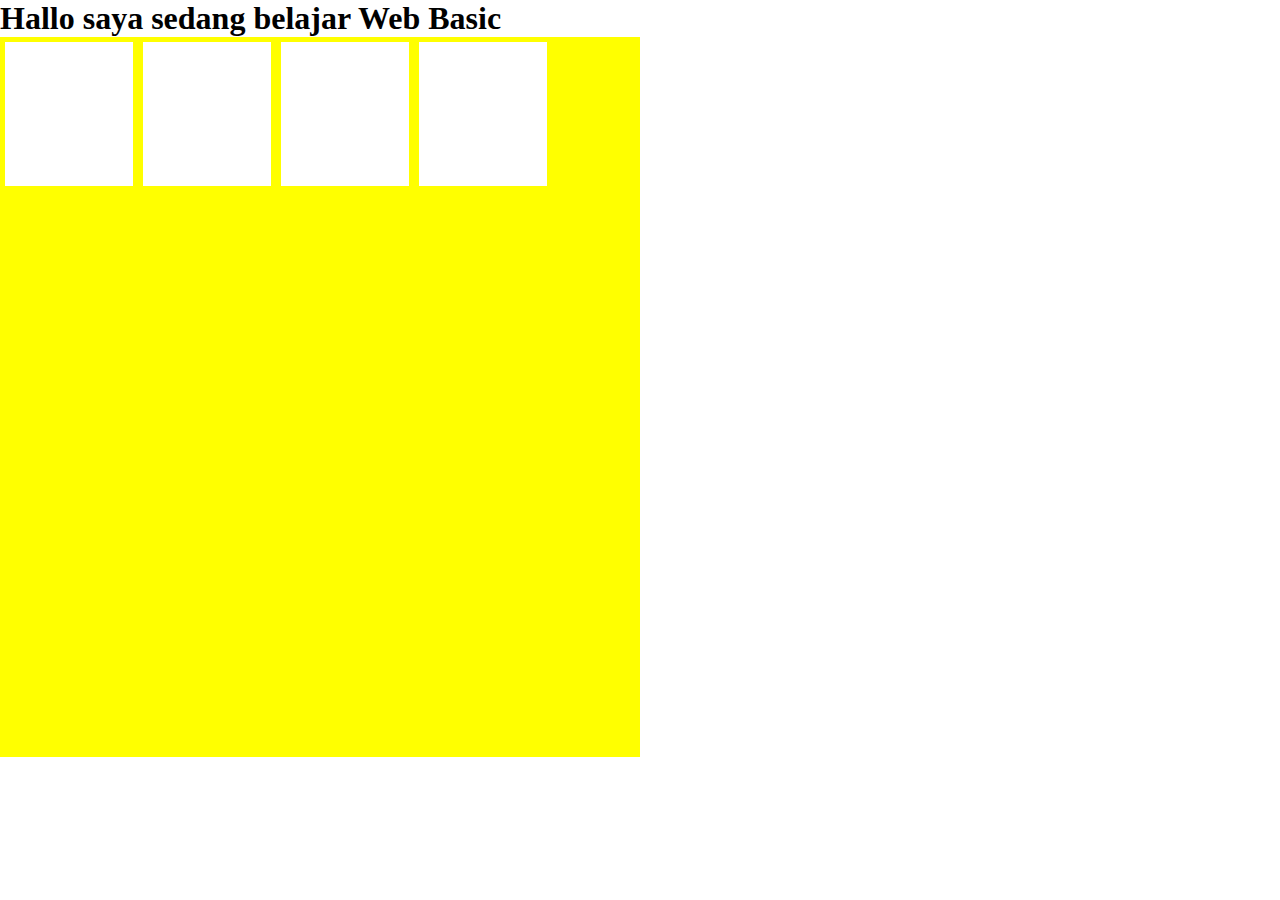
<file: index.html>
<!DOCTYPE html>
<html lang="en">
<head>
    <meta charset="UTF-8">
    <meta name="viewport" content="width=device-width, initial-scale=1.0">
    <title>Document</title>

    <!-- memanggil file css -->
     <link rel="stylesheet" href="css/style.css">

</head>
<body>
    <h1>Hallo saya sedang belajar Web Basic</h1>

    <div class="container">
        <div class="card"></div>
        <div class="card"></div>
        <div class="card"></div>
        <div class="card"></div>
    </div>
    
</body>
</html>
</file>
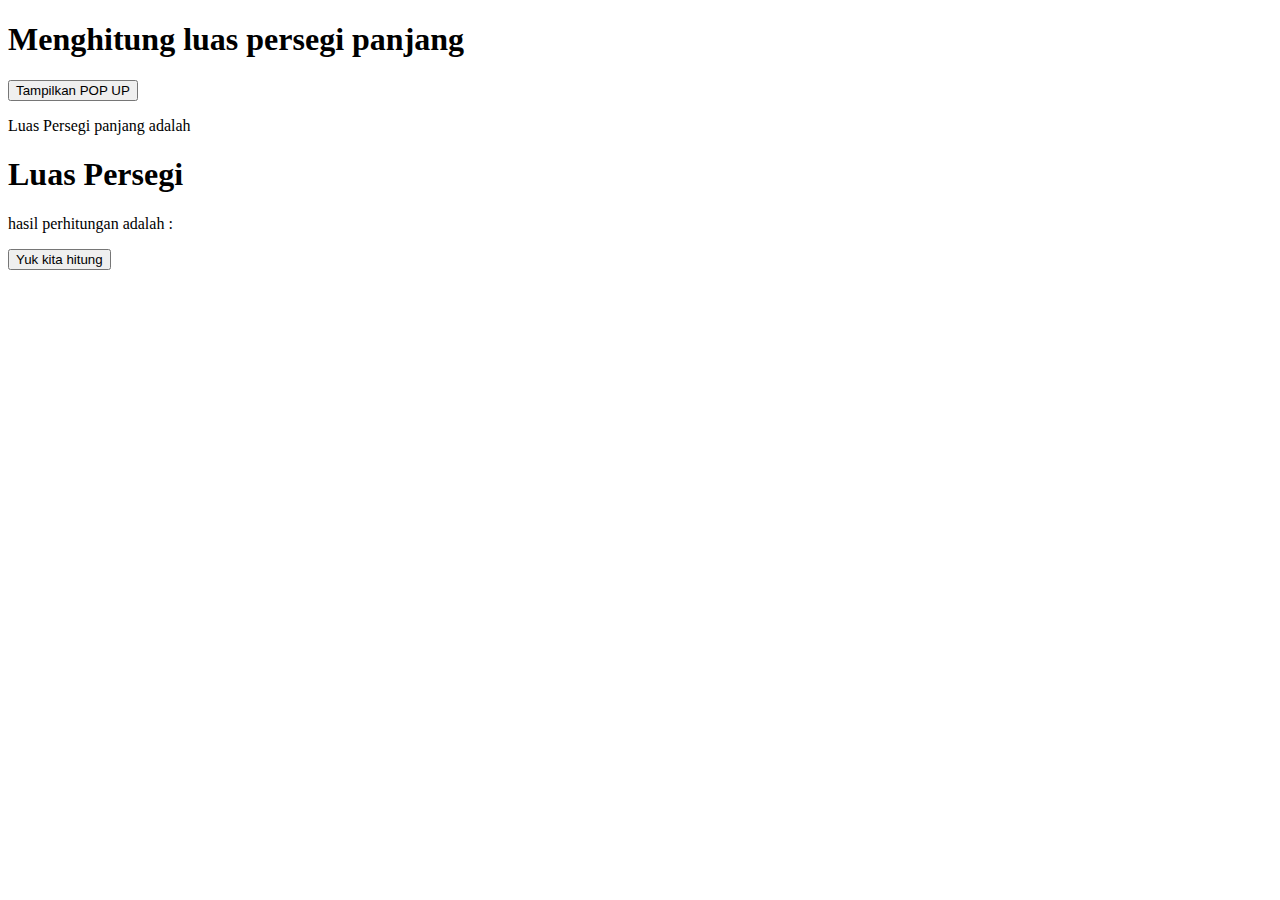
<file: javascript/index.html>
<!DOCTYPE html>
<html lang="en">
<head>
    <meta charset="UTF-8">
    <meta name="viewport" content="width=device-width, initial-scale=1.0">
    <title>Document</title>
</head>
<body>

    <h1>Menghitung luas persegi panjang</h1>

    <button type="button" id="popup">Tampilkan POP UP</button>

    <p>Luas Persegi panjang adalah <span id="hasil"></span></p>


    <h1>Luas Persegi</h1>
    <p>hasil perhitungan adalah : <span id="result"></span></p>
    <button type="button" id="persegi">Yuk kita hitung</button>

    <script src="app.js"></script>
</body>
</html>
</file>
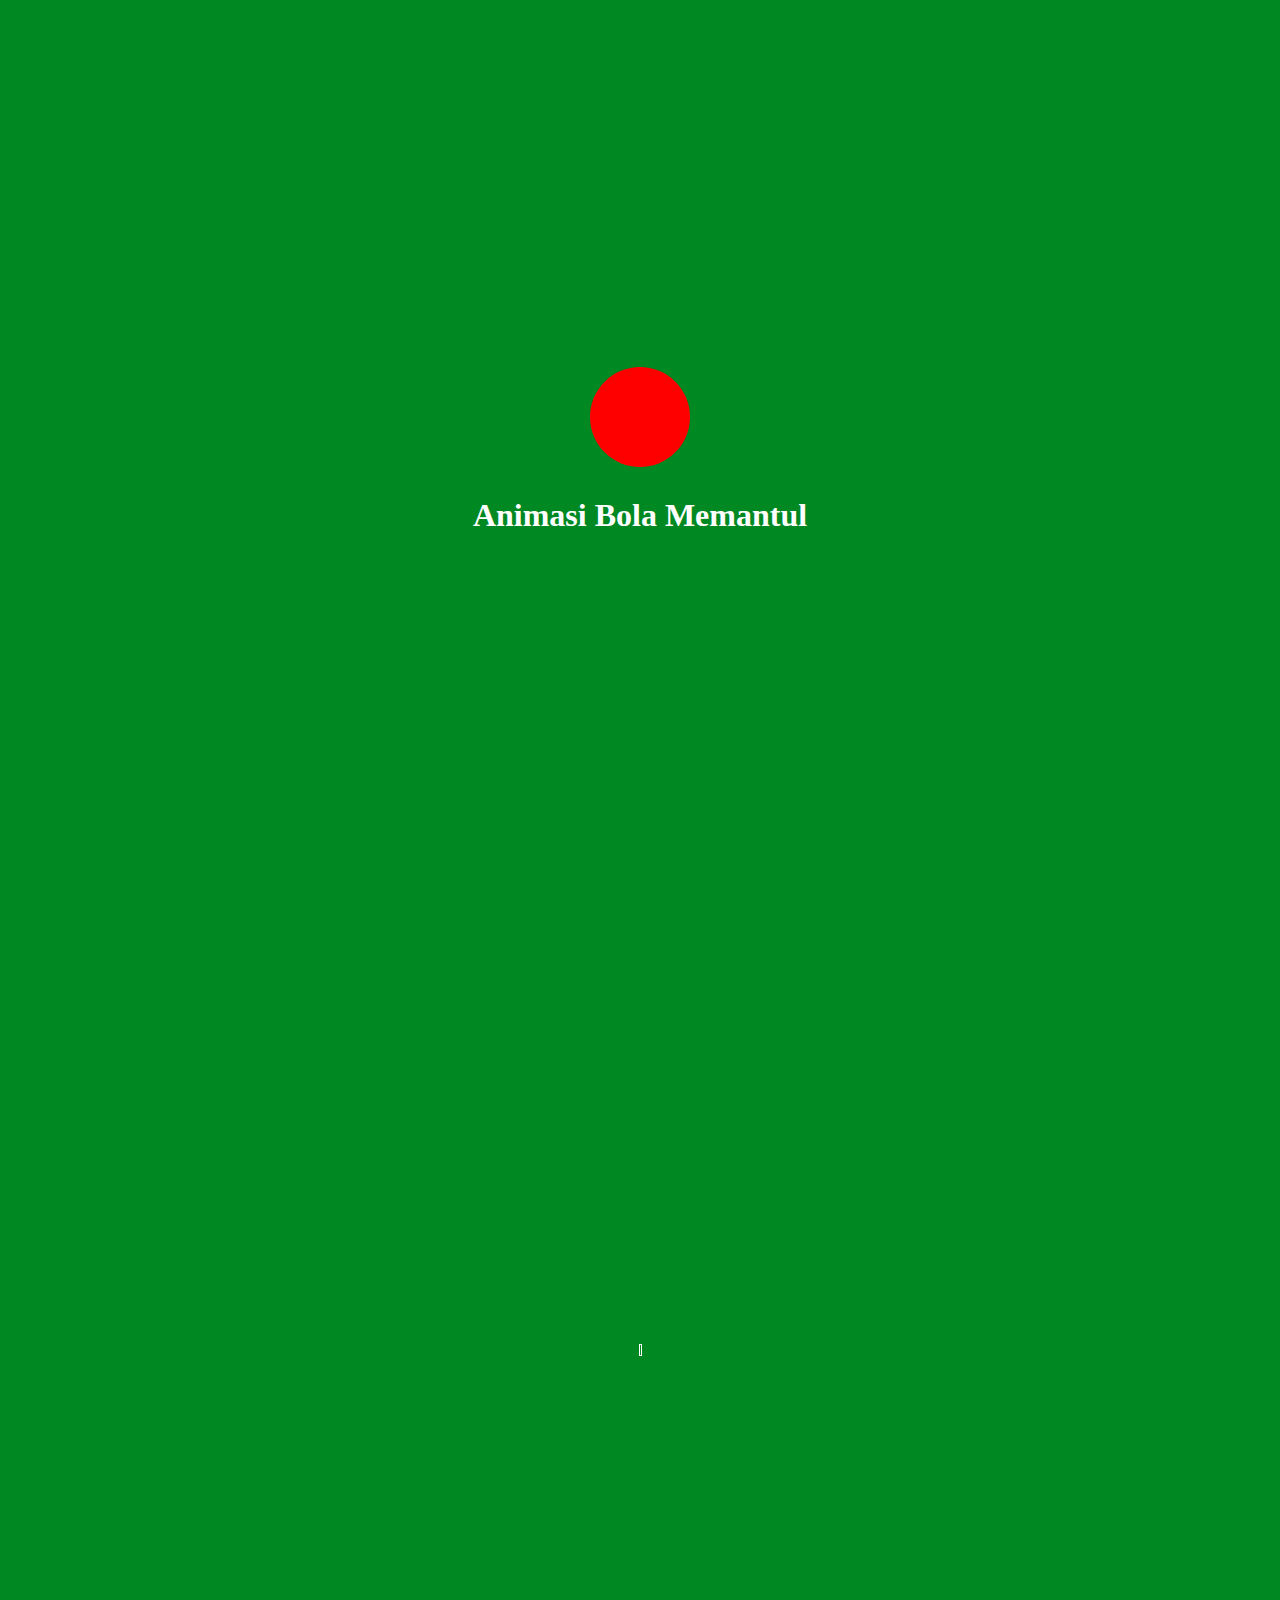
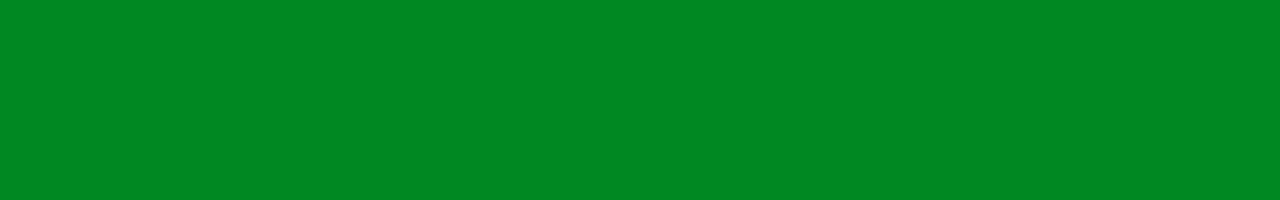
<file: animation/animation-1.html>
<!DOCTYPE html>
<html lang="en">

<head>
    <meta charset="UTF-8">
    <meta name="viewport" content="width=device-width, initial-scale=1.0">
    <title>Animation</title>

    <style>
        * {
            padding: 0;
            margin: 0;
        }

        .container {
            width: 100vw;
            height: 100vh;
            background-color: #008822;
            display: flex;
            gap: 30px;
            flex-direction: column;
            justify-content: center;
            align-items: center;
        }

        .bola {
            width: 100px;
            height: 100px;
            background-color: #ff0000;
            border-radius: 100%;
            animation: mantul .5s infinite alternate;
        }


        .judul {
            color: #ffff;
        }

        .judul:hover {
            background-color: aqua;
            cursor: pointer;
        }

        .luar {
            border: 1px #ffff solid;
            width: 30%;
            height: 10px;
        }


        @keyframes mantul {
            0% {
                transform: translateY(-100px);
            }

            100% {
                transform: translateY(0) scaleX(1.2);
            }
        }
    </style>

</head>

<body>
    <div class="container">
        <div class="bola">
        </div>
        <div class="judul">
            <h1>Animasi Bola Memantul</h1>
        </div>
    </div>

    <div class="container">
        <div class="loading">
            <div class="luar"></div>
            <div class="dalam"></div>
        </div>
    </div>

</body>

</html>
</file>
<file: css/style.css>
* {
    padding: 0;
    margin: 0;
    overflow-x: hidden;
}

body{
    width: 100vw;
    height: 100vh;
}

.container {
    width: 50%;
    height: 80%;
    background-color: yellow;
    display: flex;
}

.card{
    width: 20%;
    height: 20%;
    background: #ffff;
    margin: 5px;
}
</file>
